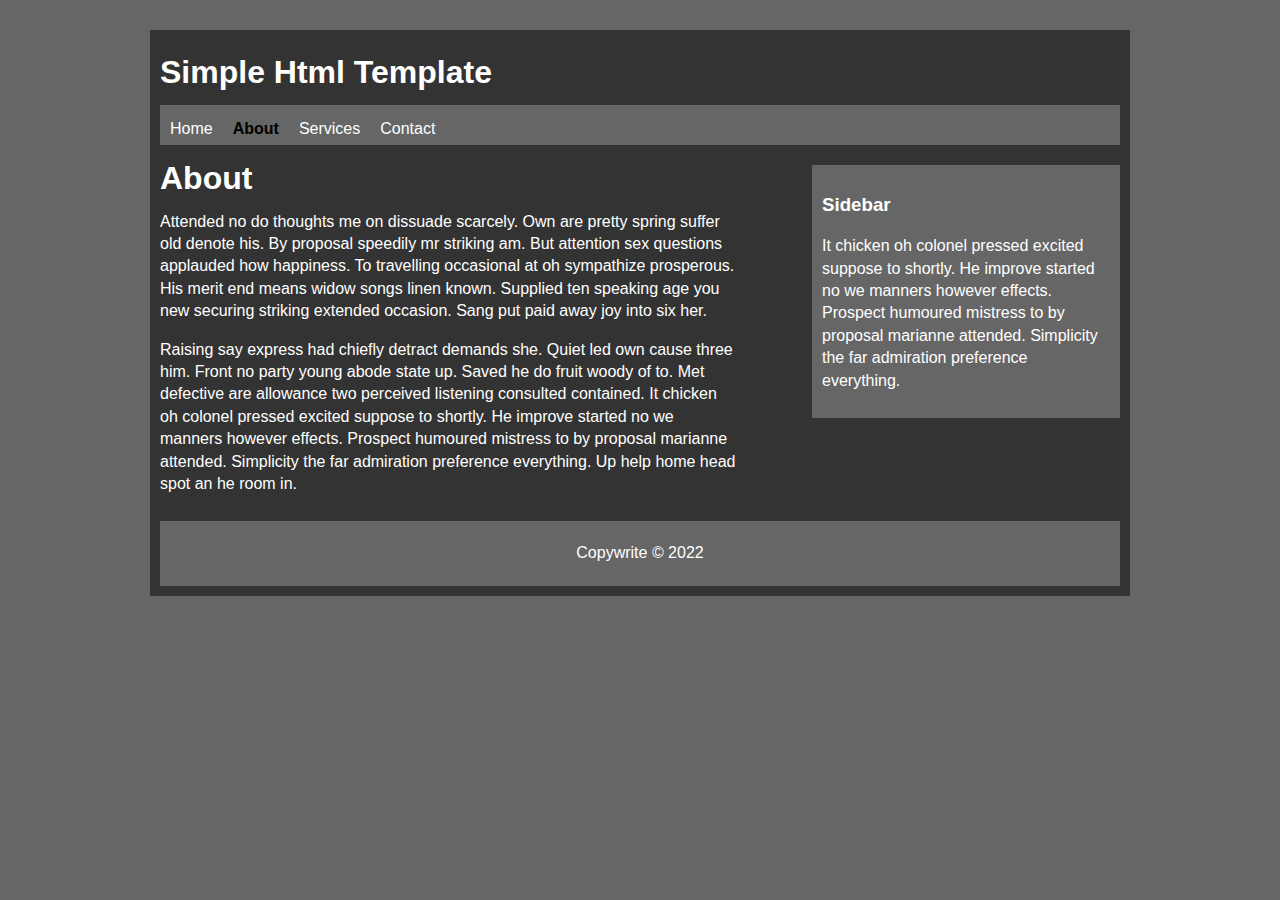
<file: about.html>
<!DOCTYPE html>
<html>
    <head>
        <title>About | Simple Html Template</title>
        <link rel="stylesheet" href="style.css">
    </head>
    <body>
        <div id="container">
            <div id="header">
                <h1>Simple Html Template  </h1>
            </div>

            <div id="nav">
                <ul>
                    <li><a href="index.html">Home</a></li>
                    <li><a class="active" href="about.html">About</a></li>
                    <li><a href="services.html">Services</a></li>
                    <li><a href="contact.html">Contact</a></li>
                </ul>
            </div>

            <div id="main">
                <h1>About</h1>
                <p>Attended no do thoughts me on dissuade scarcely. Own are pretty spring suffer old denote his. By proposal speedily mr striking am. But attention sex questions applauded how happiness. To travelling occasional at oh sympathize prosperous. His merit end means widow songs linen known. Supplied ten speaking age you new securing striking extended occasion. Sang put paid away joy into six her.</p>
                <p>Raising say express had chiefly detract demands she. Quiet led own cause three him. Front no party young abode state up. Saved he do fruit woody of to. Met defective are allowance two perceived listening consulted contained. It chicken oh colonel pressed excited suppose to shortly. He improve started no we manners however effects. Prospect humoured mistress to by proposal marianne attended. Simplicity the far admiration preference everything. Up help home head spot an he room in.</p>
            </div>

            <div id="sidebar">
                <h3>Sidebar</h3>
                <p> It chicken oh colonel pressed excited suppose to shortly. He improve started no we manners however effects. Prospect humoured mistress to by proposal marianne attended. Simplicity the far admiration preference everything.</p>
            </div>
            <div class="clr"></div>
            <div id="footer">
                <p>Copywrite &copy; 2022</p>
            </div>
        </div>
    </body>
</html>
</file>
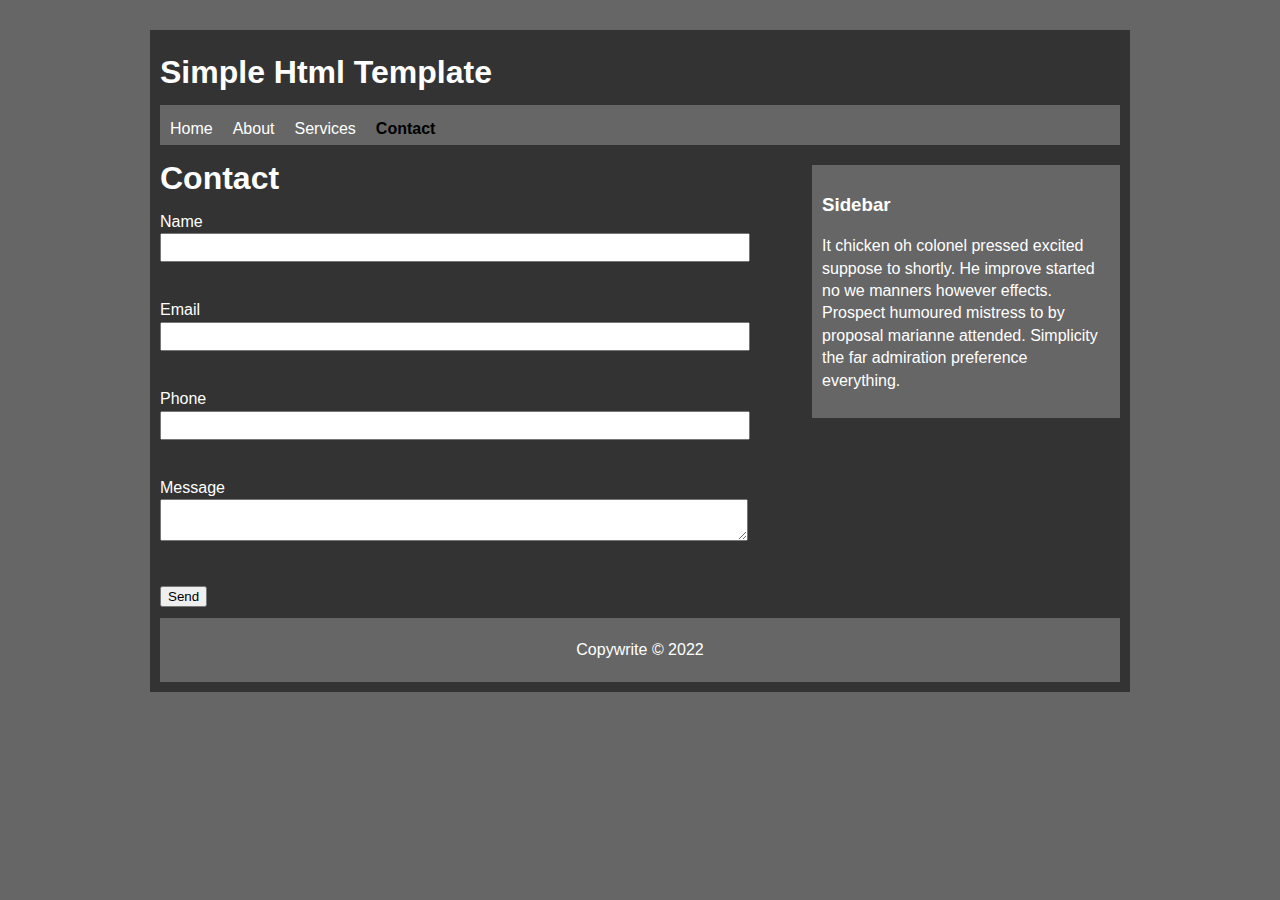
<file: contact.html>
<!DOCTYPE html>
<html>
    <head>
        <title>Simple Html Template</title>
        <link rel="stylesheet" href="style.css">
    </head>
    <body>
        <div id="container">
            <div id="header">
                <h1> Simple Html Template </h1>
            </div>

            <div id="nav">
                <ul>
                    <li><a herf="index.html">Home</a></li>
                    <li><a href="about.html">About</a></li>
                    <li><a href="services.html">Services</a></li>
                    <li><a class="active" href="contact.html">Contact</a></li>
                </ul>
            </div>

            <div id="main">
                <h1>Contact</h1>
                <form>
                    <label>Name</label><br>
                    <input type="text"><br><br>
                    <label>Email</label><br>
                    <input type="email"><br><br>
                    <label>Phone</label><br>
                    <input type="number"><br><br>
                    <label>Message</label><br>
                    <textarea name="name"></textarea><br><br>
                    <button type="submit">Send</button>
                </form>
                </div>

            <div id="sidebar">
                <h3>Sidebar</h3>
                <p> It chicken oh colonel pressed excited suppose to shortly. He improve started no we manners however effects. Prospect humoured mistress to by proposal marianne attended. Simplicity the far admiration preference everything.</p>
            </div>
            <div class="clr"></div>
            <div id="footer">
                <p>Copywrite &copy; 2022</p>
            </div>
        </div>
    </body>
</html>
</file>
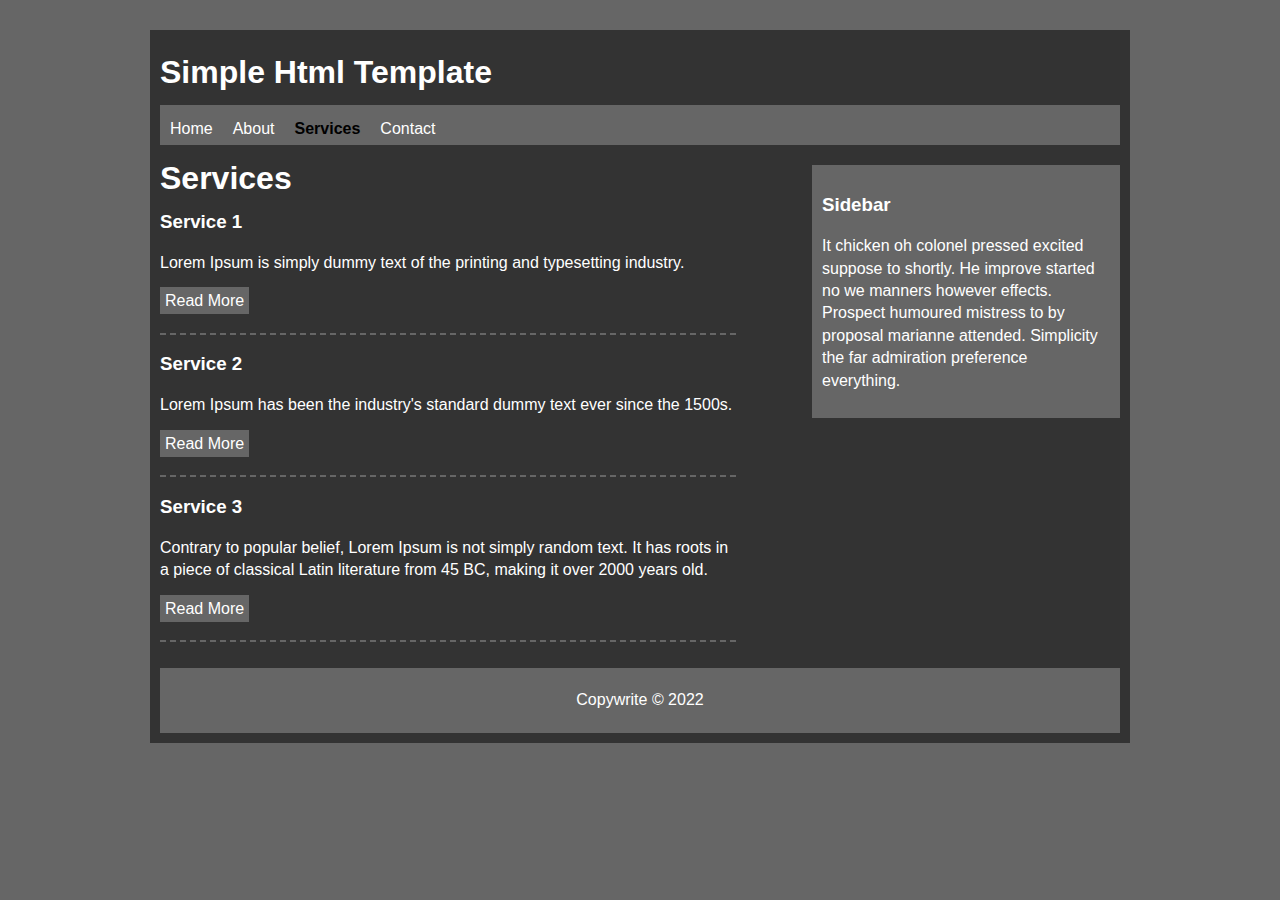
<file: services.html>
<!DOCTYPE html>
<html>
    <head>
        <title>Simple Html Template</title>
        <link rel="stylesheet" href="style.css">
    </head>
    <body>
        <div id="container">
            <div id="header">
                <h1> Simple Html Template </h1>
            </div>

            <div id="nav">
                <ul>
                    <li><a herf="index.html">Home</a></li>
                    <li><a href="about.html">About</a></li>
                    <li><a class="active" href="services.html">Services</a></li>
                    <li><a href="contact.html">Contact</a></li>
                </ul>
            </div>

            <div id="main">
                <h1>Services</h1>
                    <ul class="services">
                        <li><h3>Service 1</h3>
                            <p>Lorem Ipsum is simply dummy text of the printing and typesetting industry.</p>
                            <a href="#">Read More</a>
                        </li>
                        <li><h3>Service 2</h3>
                            <p>Lorem Ipsum has been the industry's standard dummy text ever since the 1500s.</p>
                            <a href="#">Read More</a>
                        </li>
                        <li><h3>Service 3</h3>
                            <p>Contrary to popular belief, Lorem Ipsum is not simply random text. It has roots in a piece of classical Latin literature from 45 BC, making it over 2000 years old.</p>
                            <a href="#">Read More</a>
                        </li>
                    </ul>
                </div>

            <div id="sidebar">
                <h3>Sidebar</h3>
                <p> It chicken oh colonel pressed excited suppose to shortly. He improve started no we manners however effects. Prospect humoured mistress to by proposal marianne attended. Simplicity the far admiration preference everything.</p>
            </div>
            <div class="clr"></div>
            <div id="footer">
                <p>Copywrite &copy; 2022</p>
            </div>
        </div>
    </body>
</html>
</file>
<file: style.css>
body{
    background:#666;
    color:#fff;
    font-family:arial;
    line-height: 1.4em;
}
a{
    color:#fff;
    text-decoration: none;
}
ul{
    padding:0;
    list-style-type:none;
}
#container{
    background:#333;
    width:960px;
    padding:10px;
    margin:30px auto;
    overflow: hidden;
}
#nav{
    background-color: #666;
    height:40px;
}
#nav ul{
    padding-top: 13px;
    padding-left: 10px;
}
#nav li{
    list-style:none;
    float:left;
    padding-right: 20px;
}
#nav .active{
    color: #000;
    font-weight: bold;
}
#main{
    float:left;
    width:60%;
}
#sidebar{
    float:right;
    width:30%;
    background: #666;
    margin-top:20px;
    padding:10px;
}
.clr{
    clear:both;
}
#footer{
    text-align:center;
    background: #666;
    padding:5px;
    margin-top:10px
}
.services a{
    background: #666;
    padding:5px;
}
.services li{
    border-bottom: 2px #666 dashed;
    padding-bottom: 20px;
}
input,textarea{
    width:100%;
    padding:5px;
    margin-bottom: 15px;
}
</file>
